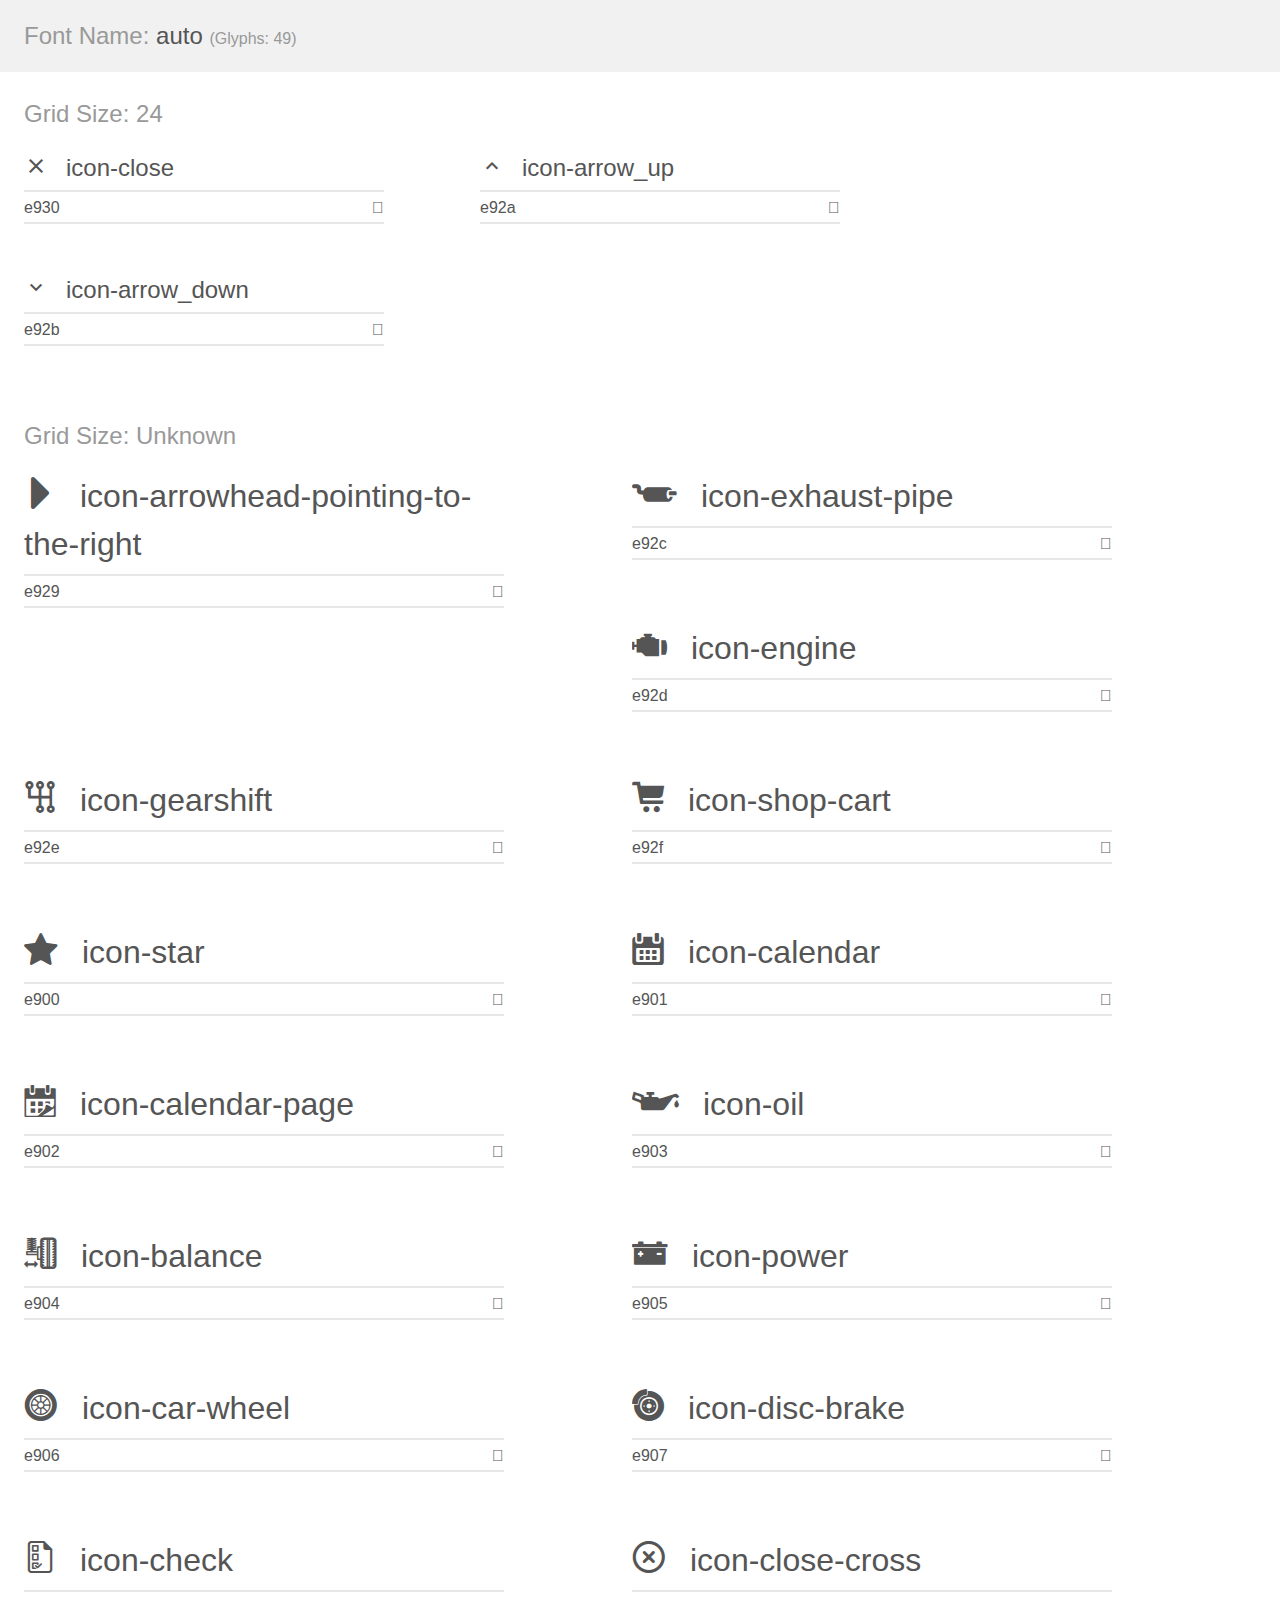
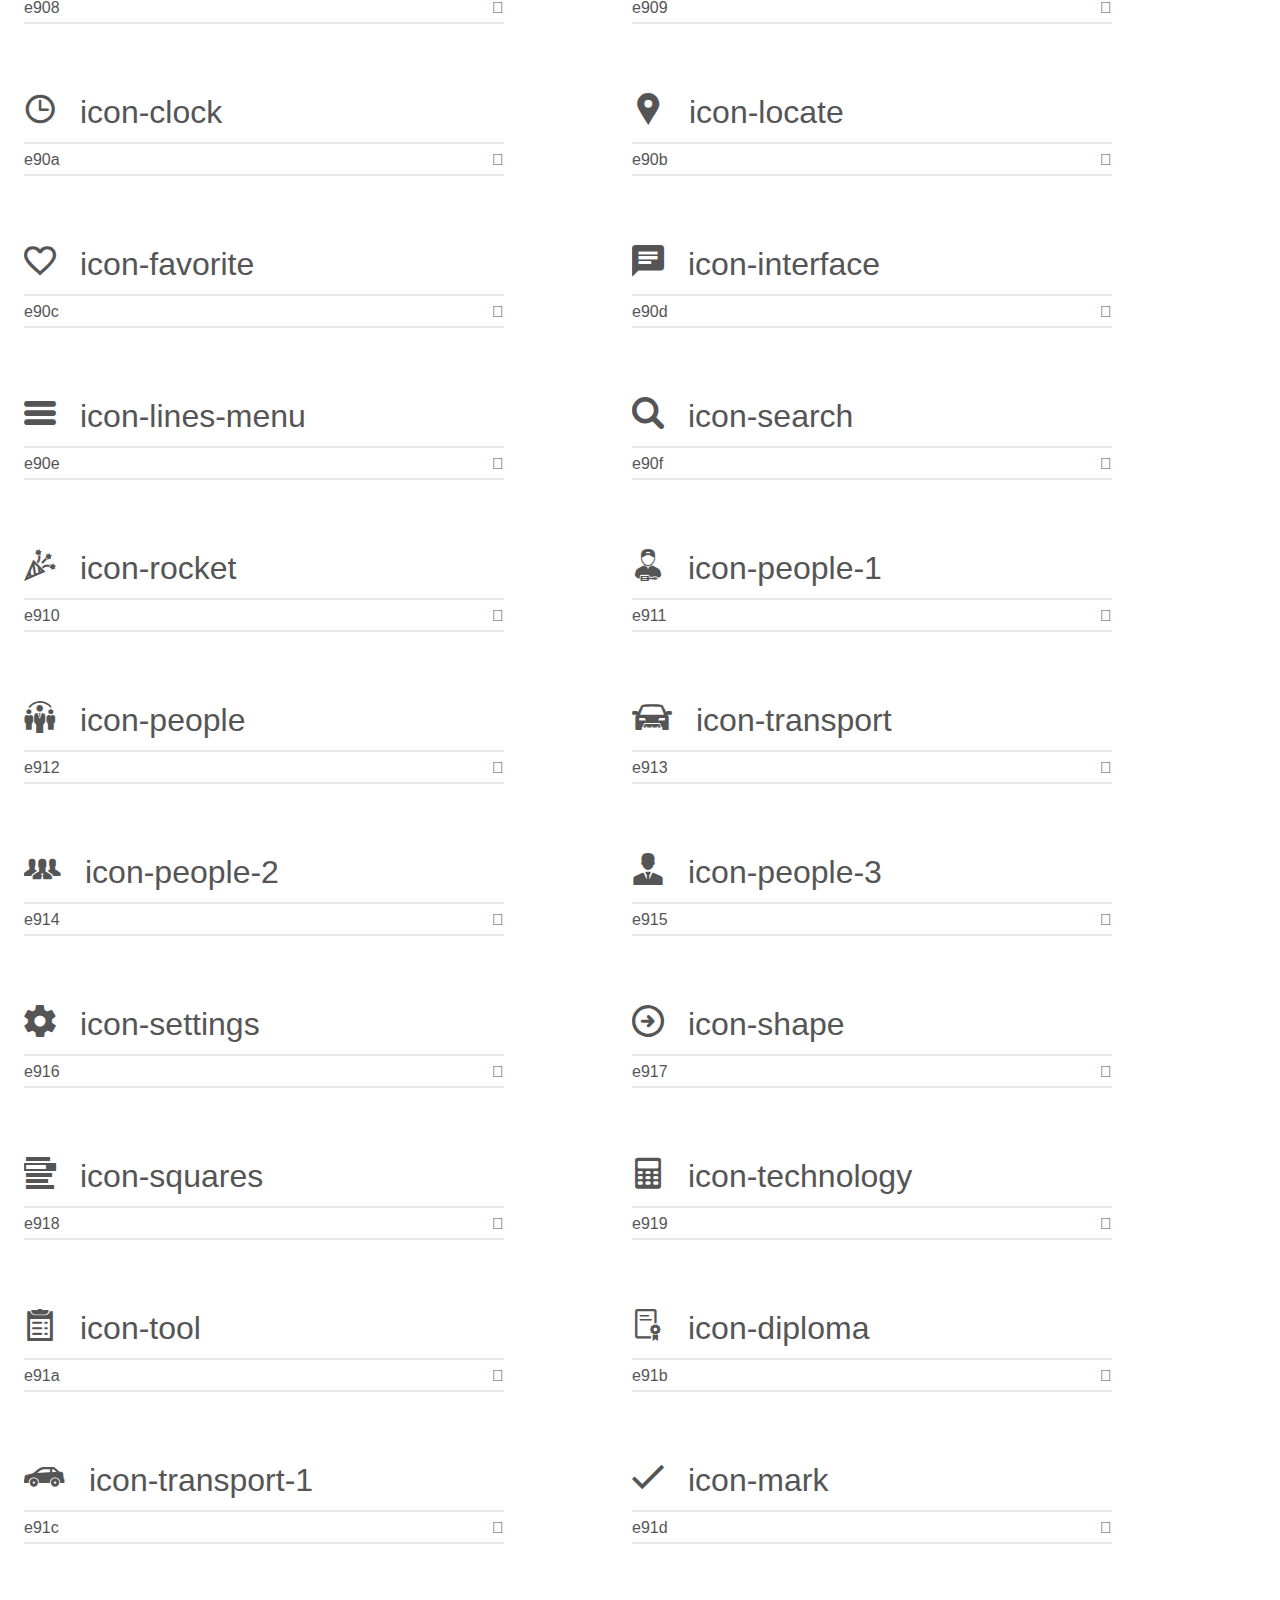
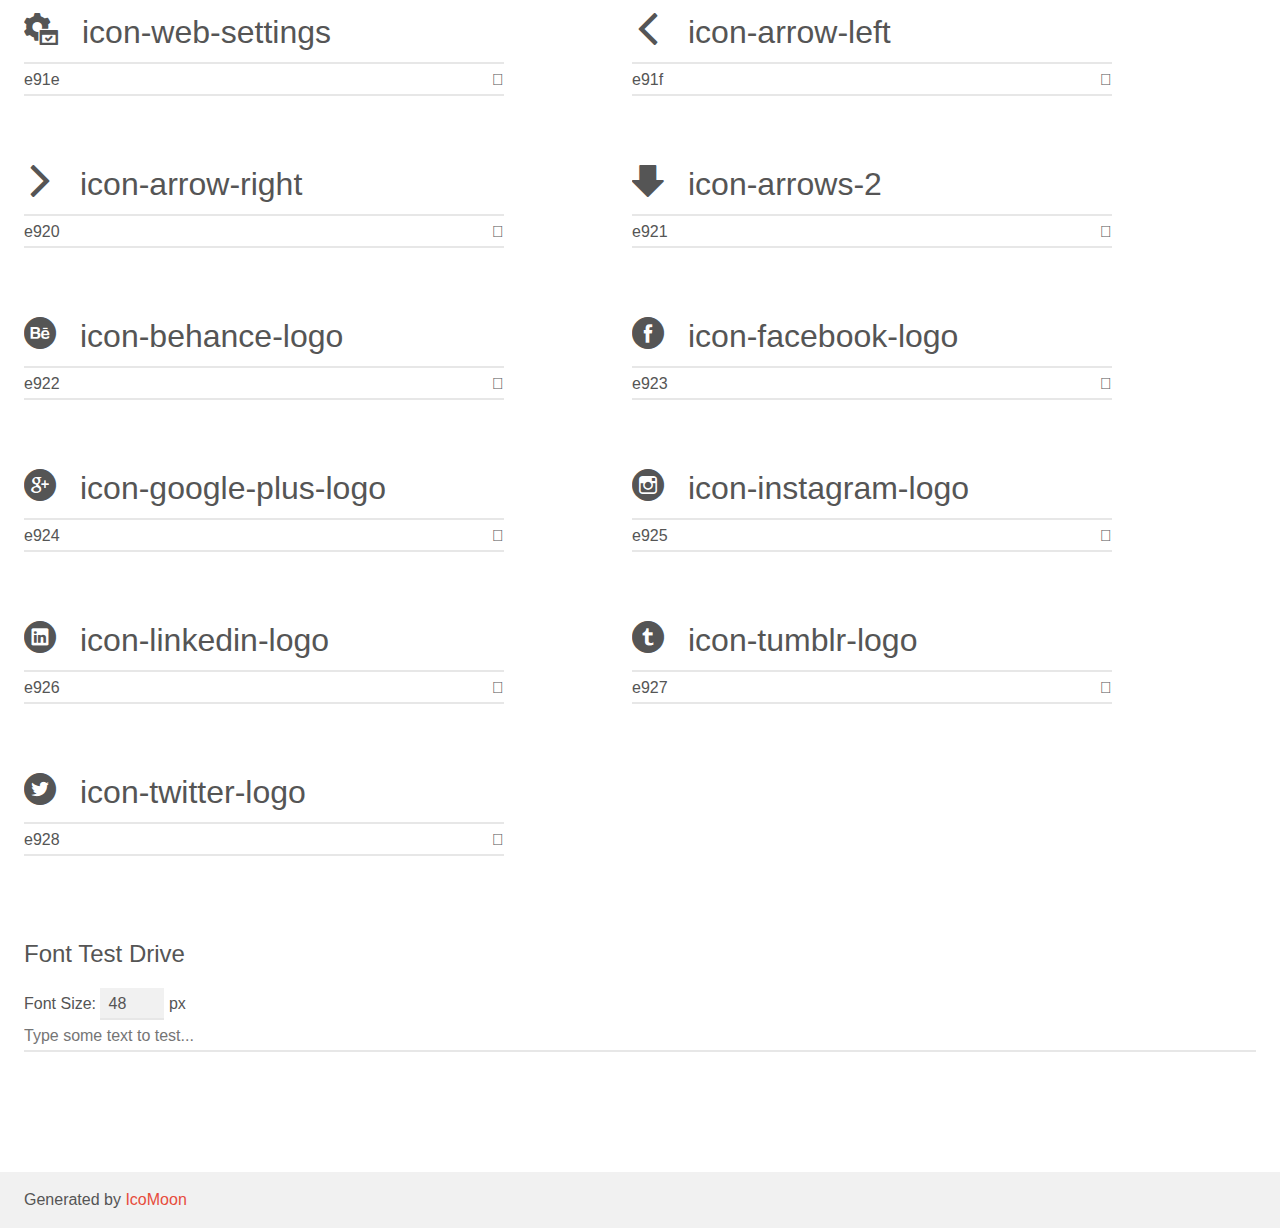
<file: iconfont/demo.html>
<!doctype html>
<html>
<head>
    <meta charset="utf-8">
    <title>IcoMoon Demo</title>
    <meta name="description" content="An Icon Font Generated By IcoMoon.io">
    <meta name="viewport" content="width=device-width, initial-scale=1">
    <link rel="stylesheet" href="demo-files/demo.css">
    <link rel="stylesheet" href="style.css"></head>
<body>
    <div class="bgc1 clearfix">
        <h1 class="mhmm mvm"><span class="fgc1">Font Name:</span> auto <small class="fgc1">(Glyphs:&nbsp;49)</small></h1>
    </div>
    <div class="clearfix mhl ptl">
        <h1 class="mvm mtn fgc1">Grid Size: 24</h1>
        <div class="glyph fs1">
            <div class="clearfix bshadow0 pbs">
                <span class="icon-close">
                
                </span>
                <span class="mls"> icon-close</span>
            </div>
            <fieldset class="fs0 size1of1 clearfix hidden-false">
                <input type="text" readonly value="e930" class="unit size1of2" />
                <input type="text" maxlength="1" readonly value="&#xe930;" class="unitRight size1of2 talign-right" />
            </fieldset>
            <div class="fs0 bshadow0 clearfix hidden-true">
                <span class="unit pvs fgc1">liga: </span>
                <input type="text" readonly value="" class="liga unitRight" />
            </div>
        </div>
        <div class="glyph fs1">
            <div class="clearfix bshadow0 pbs">
                <span class="icon-arrow_up">
                
                </span>
                <span class="mls"> icon-arrow_up</span>
            </div>
            <fieldset class="fs0 size1of1 clearfix hidden-false">
                <input type="text" readonly value="e92a" class="unit size1of2" />
                <input type="text" maxlength="1" readonly value="&#xe92a;" class="unitRight size1of2 talign-right" />
            </fieldset>
            <div class="fs0 bshadow0 clearfix hidden-true">
                <span class="unit pvs fgc1">liga: </span>
                <input type="text" readonly value="" class="liga unitRight" />
            </div>
        </div>
        <div class="glyph fs1">
            <div class="clearfix bshadow0 pbs">
                <span class="icon-arrow_down">
                
                </span>
                <span class="mls"> icon-arrow_down</span>
            </div>
            <fieldset class="fs0 size1of1 clearfix hidden-false">
                <input type="text" readonly value="e92b" class="unit size1of2" />
                <input type="text" maxlength="1" readonly value="&#xe92b;" class="unitRight size1of2 talign-right" />
            </fieldset>
            <div class="fs0 bshadow0 clearfix hidden-true">
                <span class="unit pvs fgc1">liga: </span>
                <input type="text" readonly value="" class="liga unitRight" />
            </div>
        </div>
    </div>
    <div class="clearfix mhl ptl">
        <h1 class="mvm mtn fgc1">Grid Size: Unknown</h1>
        <div class="glyph fs2">
            <div class="clearfix bshadow0 pbs">
                <span class="icon-arrowhead-pointing-to-the-right">
                
                </span>
                <span class="mls"> icon-arrowhead-pointing-to-the-right</span>
            </div>
            <fieldset class="fs0 size1of1 clearfix hidden-false">
                <input type="text" readonly value="e929" class="unit size1of2" />
                <input type="text" maxlength="1" readonly value="&#xe929;" class="unitRight size1of2 talign-right" />
            </fieldset>
            <div class="fs0 bshadow0 clearfix hidden-true">
                <span class="unit pvs fgc1">liga: </span>
                <input type="text" readonly value="" class="liga unitRight" />
            </div>
        </div>
        <div class="glyph fs2">
            <div class="clearfix bshadow0 pbs">
                <span class="icon-exhaust-pipe">
                
                </span>
                <span class="mls"> icon-exhaust-pipe</span>
            </div>
            <fieldset class="fs0 size1of1 clearfix hidden-false">
                <input type="text" readonly value="e92c" class="unit size1of2" />
                <input type="text" maxlength="1" readonly value="&#xe92c;" class="unitRight size1of2 talign-right" />
            </fieldset>
            <div class="fs0 bshadow0 clearfix hidden-true">
                <span class="unit pvs fgc1">liga: </span>
                <input type="text" readonly value="" class="liga unitRight" />
            </div>
        </div>
        <div class="glyph fs2">
            <div class="clearfix bshadow0 pbs">
                <span class="icon-engine">
                
                </span>
                <span class="mls"> icon-engine</span>
            </div>
            <fieldset class="fs0 size1of1 clearfix hidden-false">
                <input type="text" readonly value="e92d" class="unit size1of2" />
                <input type="text" maxlength="1" readonly value="&#xe92d;" class="unitRight size1of2 talign-right" />
            </fieldset>
            <div class="fs0 bshadow0 clearfix hidden-true">
                <span class="unit pvs fgc1">liga: </span>
                <input type="text" readonly value="" class="liga unitRight" />
            </div>
        </div>
        <div class="glyph fs2">
            <div class="clearfix bshadow0 pbs">
                <span class="icon-gearshift">
                
                </span>
                <span class="mls"> icon-gearshift</span>
            </div>
            <fieldset class="fs0 size1of1 clearfix hidden-false">
                <input type="text" readonly value="e92e" class="unit size1of2" />
                <input type="text" maxlength="1" readonly value="&#xe92e;" class="unitRight size1of2 talign-right" />
            </fieldset>
            <div class="fs0 bshadow0 clearfix hidden-true">
                <span class="unit pvs fgc1">liga: </span>
                <input type="text" readonly value="" class="liga unitRight" />
            </div>
        </div>
        <div class="glyph fs2">
            <div class="clearfix bshadow0 pbs">
                <span class="icon-shop-cart">
                
                </span>
                <span class="mls"> icon-shop-cart</span>
            </div>
            <fieldset class="fs0 size1of1 clearfix hidden-false">
                <input type="text" readonly value="e92f" class="unit size1of2" />
                <input type="text" maxlength="1" readonly value="&#xe92f;" class="unitRight size1of2 talign-right" />
            </fieldset>
            <div class="fs0 bshadow0 clearfix hidden-true">
                <span class="unit pvs fgc1">liga: </span>
                <input type="text" readonly value="" class="liga unitRight" />
            </div>
        </div>
        <div class="glyph fs2">
            <div class="clearfix bshadow0 pbs">
                <span class="icon-star">
                
                </span>
                <span class="mls"> icon-star</span>
            </div>
            <fieldset class="fs0 size1of1 clearfix hidden-false">
                <input type="text" readonly value="e900" class="unit size1of2" />
                <input type="text" maxlength="1" readonly value="&#xe900;" class="unitRight size1of2 talign-right" />
            </fieldset>
            <div class="fs0 bshadow0 clearfix hidden-true">
                <span class="unit pvs fgc1">liga: </span>
                <input type="text" readonly value="" class="liga unitRight" />
            </div>
        </div>
        <div class="glyph fs2">
            <div class="clearfix bshadow0 pbs">
                <span class="icon-calendar">
                
                </span>
                <span class="mls"> icon-calendar</span>
            </div>
            <fieldset class="fs0 size1of1 clearfix hidden-false">
                <input type="text" readonly value="e901" class="unit size1of2" />
                <input type="text" maxlength="1" readonly value="&#xe901;" class="unitRight size1of2 talign-right" />
            </fieldset>
            <div class="fs0 bshadow0 clearfix hidden-true">
                <span class="unit pvs fgc1">liga: </span>
                <input type="text" readonly value="" class="liga unitRight" />
            </div>
        </div>
        <div class="glyph fs2">
            <div class="clearfix bshadow0 pbs">
                <span class="icon-calendar-page">
                
                </span>
                <span class="mls"> icon-calendar-page</span>
            </div>
            <fieldset class="fs0 size1of1 clearfix hidden-false">
                <input type="text" readonly value="e902" class="unit size1of2" />
                <input type="text" maxlength="1" readonly value="&#xe902;" class="unitRight size1of2 talign-right" />
            </fieldset>
            <div class="fs0 bshadow0 clearfix hidden-true">
                <span class="unit pvs fgc1">liga: </span>
                <input type="text" readonly value="" class="liga unitRight" />
            </div>
        </div>
        <div class="glyph fs2">
            <div class="clearfix bshadow0 pbs">
                <span class="icon-oil">
                
                </span>
                <span class="mls"> icon-oil</span>
            </div>
            <fieldset class="fs0 size1of1 clearfix hidden-false">
                <input type="text" readonly value="e903" class="unit size1of2" />
                <input type="text" maxlength="1" readonly value="&#xe903;" class="unitRight size1of2 talign-right" />
            </fieldset>
            <div class="fs0 bshadow0 clearfix hidden-true">
                <span class="unit pvs fgc1">liga: </span>
                <input type="text" readonly value="" class="liga unitRight" />
            </div>
        </div>
        <div class="glyph fs2">
            <div class="clearfix bshadow0 pbs">
                <span class="icon-balance">
                
                </span>
                <span class="mls"> icon-balance</span>
            </div>
            <fieldset class="fs0 size1of1 clearfix hidden-false">
                <input type="text" readonly value="e904" class="unit size1of2" />
                <input type="text" maxlength="1" readonly value="&#xe904;" class="unitRight size1of2 talign-right" />
            </fieldset>
            <div class="fs0 bshadow0 clearfix hidden-true">
                <span class="unit pvs fgc1">liga: </span>
                <input type="text" readonly value="" class="liga unitRight" />
            </div>
        </div>
        <div class="glyph fs2">
            <div class="clearfix bshadow0 pbs">
                <span class="icon-power">
                
                </span>
                <span class="mls"> icon-power</span>
            </div>
            <fieldset class="fs0 size1of1 clearfix hidden-false">
                <input type="text" readonly value="e905" class="unit size1of2" />
                <input type="text" maxlength="1" readonly value="&#xe905;" class="unitRight size1of2 talign-right" />
            </fieldset>
            <div class="fs0 bshadow0 clearfix hidden-true">
                <span class="unit pvs fgc1">liga: </span>
                <input type="text" readonly value="" class="liga unitRight" />
            </div>
        </div>
        <div class="glyph fs2">
            <div class="clearfix bshadow0 pbs">
                <span class="icon-car-wheel">
                
                </span>
                <span class="mls"> icon-car-wheel</span>
            </div>
            <fieldset class="fs0 size1of1 clearfix hidden-false">
                <input type="text" readonly value="e906" class="unit size1of2" />
                <input type="text" maxlength="1" readonly value="&#xe906;" class="unitRight size1of2 talign-right" />
            </fieldset>
            <div class="fs0 bshadow0 clearfix hidden-true">
                <span class="unit pvs fgc1">liga: </span>
                <input type="text" readonly value="" class="liga unitRight" />
            </div>
        </div>
        <div class="glyph fs2">
            <div class="clearfix bshadow0 pbs">
                <span class="icon-disc-brake">
                
                </span>
                <span class="mls"> icon-disc-brake</span>
            </div>
            <fieldset class="fs0 size1of1 clearfix hidden-false">
                <input type="text" readonly value="e907" class="unit size1of2" />
                <input type="text" maxlength="1" readonly value="&#xe907;" class="unitRight size1of2 talign-right" />
            </fieldset>
            <div class="fs0 bshadow0 clearfix hidden-true">
                <span class="unit pvs fgc1">liga: </span>
                <input type="text" readonly value="" class="liga unitRight" />
            </div>
        </div>
        <div class="glyph fs2">
            <div class="clearfix bshadow0 pbs">
                <span class="icon-check">
                
                </span>
                <span class="mls"> icon-check</span>
            </div>
            <fieldset class="fs0 size1of1 clearfix hidden-false">
                <input type="text" readonly value="e908" class="unit size1of2" />
                <input type="text" maxlength="1" readonly value="&#xe908;" class="unitRight size1of2 talign-right" />
            </fieldset>
            <div class="fs0 bshadow0 clearfix hidden-true">
                <span class="unit pvs fgc1">liga: </span>
                <input type="text" readonly value="" class="liga unitRight" />
            </div>
        </div>
        <div class="glyph fs2">
            <div class="clearfix bshadow0 pbs">
                <span class="icon-close-cross">
                
                </span>
                <span class="mls"> icon-close-cross</span>
            </div>
            <fieldset class="fs0 size1of1 clearfix hidden-false">
                <input type="text" readonly value="e909" class="unit size1of2" />
                <input type="text" maxlength="1" readonly value="&#xe909;" class="unitRight size1of2 talign-right" />
            </fieldset>
            <div class="fs0 bshadow0 clearfix hidden-true">
                <span class="unit pvs fgc1">liga: </span>
                <input type="text" readonly value="" class="liga unitRight" />
            </div>
        </div>
        <div class="glyph fs2">
            <div class="clearfix bshadow0 pbs">
                <span class="icon-clock">
                
                </span>
                <span class="mls"> icon-clock</span>
            </div>
            <fieldset class="fs0 size1of1 clearfix hidden-false">
                <input type="text" readonly value="e90a" class="unit size1of2" />
                <input type="text" maxlength="1" readonly value="&#xe90a;" class="unitRight size1of2 talign-right" />
            </fieldset>
            <div class="fs0 bshadow0 clearfix hidden-true">
                <span class="unit pvs fgc1">liga: </span>
                <input type="text" readonly value="" class="liga unitRight" />
            </div>
        </div>
        <div class="glyph fs2">
            <div class="clearfix bshadow0 pbs">
                <span class="icon-locate">
                
                </span>
                <span class="mls"> icon-locate</span>
            </div>
            <fieldset class="fs0 size1of1 clearfix hidden-false">
                <input type="text" readonly value="e90b" class="unit size1of2" />
                <input type="text" maxlength="1" readonly value="&#xe90b;" class="unitRight size1of2 talign-right" />
            </fieldset>
            <div class="fs0 bshadow0 clearfix hidden-true">
                <span class="unit pvs fgc1">liga: </span>
                <input type="text" readonly value="" class="liga unitRight" />
            </div>
        </div>
        <div class="glyph fs2">
            <div class="clearfix bshadow0 pbs">
                <span class="icon-favorite">
                
                </span>
                <span class="mls"> icon-favorite</span>
            </div>
            <fieldset class="fs0 size1of1 clearfix hidden-false">
                <input type="text" readonly value="e90c" class="unit size1of2" />
                <input type="text" maxlength="1" readonly value="&#xe90c;" class="unitRight size1of2 talign-right" />
            </fieldset>
            <div class="fs0 bshadow0 clearfix hidden-true">
                <span class="unit pvs fgc1">liga: </span>
                <input type="text" readonly value="" class="liga unitRight" />
            </div>
        </div>
        <div class="glyph fs2">
            <div class="clearfix bshadow0 pbs">
                <span class="icon-interface">
                
                </span>
                <span class="mls"> icon-interface</span>
            </div>
            <fieldset class="fs0 size1of1 clearfix hidden-false">
                <input type="text" readonly value="e90d" class="unit size1of2" />
                <input type="text" maxlength="1" readonly value="&#xe90d;" class="unitRight size1of2 talign-right" />
            </fieldset>
            <div class="fs0 bshadow0 clearfix hidden-true">
                <span class="unit pvs fgc1">liga: </span>
                <input type="text" readonly value="" class="liga unitRight" />
            </div>
        </div>
        <div class="glyph fs2">
            <div class="clearfix bshadow0 pbs">
                <span class="icon-lines-menu">
                
                </span>
                <span class="mls"> icon-lines-menu</span>
            </div>
            <fieldset class="fs0 size1of1 clearfix hidden-false">
                <input type="text" readonly value="e90e" class="unit size1of2" />
                <input type="text" maxlength="1" readonly value="&#xe90e;" class="unitRight size1of2 talign-right" />
            </fieldset>
            <div class="fs0 bshadow0 clearfix hidden-true">
                <span class="unit pvs fgc1">liga: </span>
                <input type="text" readonly value="" class="liga unitRight" />
            </div>
        </div>
        <div class="glyph fs2">
            <div class="clearfix bshadow0 pbs">
                <span class="icon-search">
                
                </span>
                <span class="mls"> icon-search</span>
            </div>
            <fieldset class="fs0 size1of1 clearfix hidden-false">
                <input type="text" readonly value="e90f" class="unit size1of2" />
                <input type="text" maxlength="1" readonly value="&#xe90f;" class="unitRight size1of2 talign-right" />
            </fieldset>
            <div class="fs0 bshadow0 clearfix hidden-true">
                <span class="unit pvs fgc1">liga: </span>
                <input type="text" readonly value="" class="liga unitRight" />
            </div>
        </div>
        <div class="glyph fs2">
            <div class="clearfix bshadow0 pbs">
                <span class="icon-rocket">
                
                </span>
                <span class="mls"> icon-rocket</span>
            </div>
            <fieldset class="fs0 size1of1 clearfix hidden-false">
                <input type="text" readonly value="e910" class="unit size1of2" />
                <input type="text" maxlength="1" readonly value="&#xe910;" class="unitRight size1of2 talign-right" />
            </fieldset>
            <div class="fs0 bshadow0 clearfix hidden-true">
                <span class="unit pvs fgc1">liga: </span>
                <input type="text" readonly value="" class="liga unitRight" />
            </div>
        </div>
        <div class="glyph fs2">
            <div class="clearfix bshadow0 pbs">
                <span class="icon-people-1">
                
                </span>
                <span class="mls"> icon-people-1</span>
            </div>
            <fieldset class="fs0 size1of1 clearfix hidden-false">
                <input type="text" readonly value="e911" class="unit size1of2" />
                <input type="text" maxlength="1" readonly value="&#xe911;" class="unitRight size1of2 talign-right" />
            </fieldset>
            <div class="fs0 bshadow0 clearfix hidden-true">
                <span class="unit pvs fgc1">liga: </span>
                <input type="text" readonly value="" class="liga unitRight" />
            </div>
        </div>
        <div class="glyph fs2">
            <div class="clearfix bshadow0 pbs">
                <span class="icon-people">
                
                </span>
                <span class="mls"> icon-people</span>
            </div>
            <fieldset class="fs0 size1of1 clearfix hidden-false">
                <input type="text" readonly value="e912" class="unit size1of2" />
                <input type="text" maxlength="1" readonly value="&#xe912;" class="unitRight size1of2 talign-right" />
            </fieldset>
            <div class="fs0 bshadow0 clearfix hidden-true">
                <span class="unit pvs fgc1">liga: </span>
                <input type="text" readonly value="" class="liga unitRight" />
            </div>
        </div>
        <div class="glyph fs2">
            <div class="clearfix bshadow0 pbs">
                <span class="icon-transport">
                
                </span>
                <span class="mls"> icon-transport</span>
            </div>
            <fieldset class="fs0 size1of1 clearfix hidden-false">
                <input type="text" readonly value="e913" class="unit size1of2" />
                <input type="text" maxlength="1" readonly value="&#xe913;" class="unitRight size1of2 talign-right" />
            </fieldset>
            <div class="fs0 bshadow0 clearfix hidden-true">
                <span class="unit pvs fgc1">liga: </span>
                <input type="text" readonly value="" class="liga unitRight" />
            </div>
        </div>
        <div class="glyph fs2">
            <div class="clearfix bshadow0 pbs">
                <span class="icon-people-2">
                
                </span>
                <span class="mls"> icon-people-2</span>
            </div>
            <fieldset class="fs0 size1of1 clearfix hidden-false">
                <input type="text" readonly value="e914" class="unit size1of2" />
                <input type="text" maxlength="1" readonly value="&#xe914;" class="unitRight size1of2 talign-right" />
            </fieldset>
            <div class="fs0 bshadow0 clearfix hidden-true">
                <span class="unit pvs fgc1">liga: </span>
                <input type="text" readonly value="" class="liga unitRight" />
            </div>
        </div>
        <div class="glyph fs2">
            <div class="clearfix bshadow0 pbs">
                <span class="icon-people-3">
                
                </span>
                <span class="mls"> icon-people-3</span>
            </div>
            <fieldset class="fs0 size1of1 clearfix hidden-false">
                <input type="text" readonly value="e915" class="unit size1of2" />
                <input type="text" maxlength="1" readonly value="&#xe915;" class="unitRight size1of2 talign-right" />
            </fieldset>
            <div class="fs0 bshadow0 clearfix hidden-true">
                <span class="unit pvs fgc1">liga: </span>
                <input type="text" readonly value="" class="liga unitRight" />
            </div>
        </div>
        <div class="glyph fs2">
            <div class="clearfix bshadow0 pbs">
                <span class="icon-settings">
                
                </span>
                <span class="mls"> icon-settings</span>
            </div>
            <fieldset class="fs0 size1of1 clearfix hidden-false">
                <input type="text" readonly value="e916" class="unit size1of2" />
                <input type="text" maxlength="1" readonly value="&#xe916;" class="unitRight size1of2 talign-right" />
            </fieldset>
            <div class="fs0 bshadow0 clearfix hidden-true">
                <span class="unit pvs fgc1">liga: </span>
                <input type="text" readonly value="" class="liga unitRight" />
            </div>
        </div>
        <div class="glyph fs2">
            <div class="clearfix bshadow0 pbs">
                <span class="icon-shape">
                
                </span>
                <span class="mls"> icon-shape</span>
            </div>
            <fieldset class="fs0 size1of1 clearfix hidden-false">
                <input type="text" readonly value="e917" class="unit size1of2" />
                <input type="text" maxlength="1" readonly value="&#xe917;" class="unitRight size1of2 talign-right" />
            </fieldset>
            <div class="fs0 bshadow0 clearfix hidden-true">
                <span class="unit pvs fgc1">liga: </span>
                <input type="text" readonly value="" class="liga unitRight" />
            </div>
        </div>
        <div class="glyph fs2">
            <div class="clearfix bshadow0 pbs">
                <span class="icon-squares">
                
                </span>
                <span class="mls"> icon-squares</span>
            </div>
            <fieldset class="fs0 size1of1 clearfix hidden-false">
                <input type="text" readonly value="e918" class="unit size1of2" />
                <input type="text" maxlength="1" readonly value="&#xe918;" class="unitRight size1of2 talign-right" />
            </fieldset>
            <div class="fs0 bshadow0 clearfix hidden-true">
                <span class="unit pvs fgc1">liga: </span>
                <input type="text" readonly value="" class="liga unitRight" />
            </div>
        </div>
        <div class="glyph fs2">
            <div class="clearfix bshadow0 pbs">
                <span class="icon-technology">
                
                </span>
                <span class="mls"> icon-technology</span>
            </div>
            <fieldset class="fs0 size1of1 clearfix hidden-false">
                <input type="text" readonly value="e919" class="unit size1of2" />
                <input type="text" maxlength="1" readonly value="&#xe919;" class="unitRight size1of2 talign-right" />
            </fieldset>
            <div class="fs0 bshadow0 clearfix hidden-true">
                <span class="unit pvs fgc1">liga: </span>
                <input type="text" readonly value="" class="liga unitRight" />
            </div>
        </div>
        <div class="glyph fs2">
            <div class="clearfix bshadow0 pbs">
                <span class="icon-tool">
                
                </span>
                <span class="mls"> icon-tool</span>
            </div>
            <fieldset class="fs0 size1of1 clearfix hidden-false">
                <input type="text" readonly value="e91a" class="unit size1of2" />
                <input type="text" maxlength="1" readonly value="&#xe91a;" class="unitRight size1of2 talign-right" />
            </fieldset>
            <div class="fs0 bshadow0 clearfix hidden-true">
                <span class="unit pvs fgc1">liga: </span>
                <input type="text" readonly value="" class="liga unitRight" />
            </div>
        </div>
        <div class="glyph fs2">
            <div class="clearfix bshadow0 pbs">
                <span class="icon-diploma">
                
                </span>
                <span class="mls"> icon-diploma</span>
            </div>
            <fieldset class="fs0 size1of1 clearfix hidden-false">
                <input type="text" readonly value="e91b" class="unit size1of2" />
                <input type="text" maxlength="1" readonly value="&#xe91b;" class="unitRight size1of2 talign-right" />
            </fieldset>
            <div class="fs0 bshadow0 clearfix hidden-true">
                <span class="unit pvs fgc1">liga: </span>
                <input type="text" readonly value="" class="liga unitRight" />
            </div>
        </div>
        <div class="glyph fs2">
            <div class="clearfix bshadow0 pbs">
                <span class="icon-transport-1">
                
                </span>
                <span class="mls"> icon-transport-1</span>
            </div>
            <fieldset class="fs0 size1of1 clearfix hidden-false">
                <input type="text" readonly value="e91c" class="unit size1of2" />
                <input type="text" maxlength="1" readonly value="&#xe91c;" class="unitRight size1of2 talign-right" />
            </fieldset>
            <div class="fs0 bshadow0 clearfix hidden-true">
                <span class="unit pvs fgc1">liga: </span>
                <input type="text" readonly value="" class="liga unitRight" />
            </div>
        </div>
        <div class="glyph fs2">
            <div class="clearfix bshadow0 pbs">
                <span class="icon-mark">
                
                </span>
                <span class="mls"> icon-mark</span>
            </div>
            <fieldset class="fs0 size1of1 clearfix hidden-false">
                <input type="text" readonly value="e91d" class="unit size1of2" />
                <input type="text" maxlength="1" readonly value="&#xe91d;" class="unitRight size1of2 talign-right" />
            </fieldset>
            <div class="fs0 bshadow0 clearfix hidden-true">
                <span class="unit pvs fgc1">liga: </span>
                <input type="text" readonly value="" class="liga unitRight" />
            </div>
        </div>
        <div class="glyph fs2">
            <div class="clearfix bshadow0 pbs">
                <span class="icon-web-settings">
                
                </span>
                <span class="mls"> icon-web-settings</span>
            </div>
            <fieldset class="fs0 size1of1 clearfix hidden-false">
                <input type="text" readonly value="e91e" class="unit size1of2" />
                <input type="text" maxlength="1" readonly value="&#xe91e;" class="unitRight size1of2 talign-right" />
            </fieldset>
            <div class="fs0 bshadow0 clearfix hidden-true">
                <span class="unit pvs fgc1">liga: </span>
                <input type="text" readonly value="" class="liga unitRight" />
            </div>
        </div>
        <div class="glyph fs2">
            <div class="clearfix bshadow0 pbs">
                <span class="icon-arrow-left">
                
                </span>
                <span class="mls"> icon-arrow-left</span>
            </div>
            <fieldset class="fs0 size1of1 clearfix hidden-false">
                <input type="text" readonly value="e91f" class="unit size1of2" />
                <input type="text" maxlength="1" readonly value="&#xe91f;" class="unitRight size1of2 talign-right" />
            </fieldset>
            <div class="fs0 bshadow0 clearfix hidden-true">
                <span class="unit pvs fgc1">liga: </span>
                <input type="text" readonly value="" class="liga unitRight" />
            </div>
        </div>
        <div class="glyph fs2">
            <div class="clearfix bshadow0 pbs">
                <span class="icon-arrow-right">
                
                </span>
                <span class="mls"> icon-arrow-right</span>
            </div>
            <fieldset class="fs0 size1of1 clearfix hidden-false">
                <input type="text" readonly value="e920" class="unit size1of2" />
                <input type="text" maxlength="1" readonly value="&#xe920;" class="unitRight size1of2 talign-right" />
            </fieldset>
            <div class="fs0 bshadow0 clearfix hidden-true">
                <span class="unit pvs fgc1">liga: </span>
                <input type="text" readonly value="" class="liga unitRight" />
            </div>
        </div>
        <div class="glyph fs2">
            <div class="clearfix bshadow0 pbs">
                <span class="icon-arrows-2">
                
                </span>
                <span class="mls"> icon-arrows-2</span>
            </div>
            <fieldset class="fs0 size1of1 clearfix hidden-false">
                <input type="text" readonly value="e921" class="unit size1of2" />
                <input type="text" maxlength="1" readonly value="&#xe921;" class="unitRight size1of2 talign-right" />
            </fieldset>
            <div class="fs0 bshadow0 clearfix hidden-true">
                <span class="unit pvs fgc1">liga: </span>
                <input type="text" readonly value="" class="liga unitRight" />
            </div>
        </div>
        <div class="glyph fs2">
            <div class="clearfix bshadow0 pbs">
                <span class="icon-behance-logo">
                
                </span>
                <span class="mls"> icon-behance-logo</span>
            </div>
            <fieldset class="fs0 size1of1 clearfix hidden-false">
                <input type="text" readonly value="e922" class="unit size1of2" />
                <input type="text" maxlength="1" readonly value="&#xe922;" class="unitRight size1of2 talign-right" />
            </fieldset>
            <div class="fs0 bshadow0 clearfix hidden-true">
                <span class="unit pvs fgc1">liga: </span>
                <input type="text" readonly value="" class="liga unitRight" />
            </div>
        </div>
        <div class="glyph fs2">
            <div class="clearfix bshadow0 pbs">
                <span class="icon-facebook-logo">
                
                </span>
                <span class="mls"> icon-facebook-logo</span>
            </div>
            <fieldset class="fs0 size1of1 clearfix hidden-false">
                <input type="text" readonly value="e923" class="unit size1of2" />
                <input type="text" maxlength="1" readonly value="&#xe923;" class="unitRight size1of2 talign-right" />
            </fieldset>
            <div class="fs0 bshadow0 clearfix hidden-true">
                <span class="unit pvs fgc1">liga: </span>
                <input type="text" readonly value="" class="liga unitRight" />
            </div>
        </div>
        <div class="glyph fs2">
            <div class="clearfix bshadow0 pbs">
                <span class="icon-google-plus-logo">
                
                </span>
                <span class="mls"> icon-google-plus-logo</span>
            </div>
            <fieldset class="fs0 size1of1 clearfix hidden-false">
                <input type="text" readonly value="e924" class="unit size1of2" />
                <input type="text" maxlength="1" readonly value="&#xe924;" class="unitRight size1of2 talign-right" />
            </fieldset>
            <div class="fs0 bshadow0 clearfix hidden-true">
                <span class="unit pvs fgc1">liga: </span>
                <input type="text" readonly value="" class="liga unitRight" />
            </div>
        </div>
        <div class="glyph fs2">
            <div class="clearfix bshadow0 pbs">
                <span class="icon-instagram-logo">
                
                </span>
                <span class="mls"> icon-instagram-logo</span>
            </div>
            <fieldset class="fs0 size1of1 clearfix hidden-false">
                <input type="text" readonly value="e925" class="unit size1of2" />
                <input type="text" maxlength="1" readonly value="&#xe925;" class="unitRight size1of2 talign-right" />
            </fieldset>
            <div class="fs0 bshadow0 clearfix hidden-true">
                <span class="unit pvs fgc1">liga: </span>
                <input type="text" readonly value="" class="liga unitRight" />
            </div>
        </div>
        <div class="glyph fs2">
            <div class="clearfix bshadow0 pbs">
                <span class="icon-linkedin-logo">
                
                </span>
                <span class="mls"> icon-linkedin-logo</span>
            </div>
            <fieldset class="fs0 size1of1 clearfix hidden-false">
                <input type="text" readonly value="e926" class="unit size1of2" />
                <input type="text" maxlength="1" readonly value="&#xe926;" class="unitRight size1of2 talign-right" />
            </fieldset>
            <div class="fs0 bshadow0 clearfix hidden-true">
                <span class="unit pvs fgc1">liga: </span>
                <input type="text" readonly value="" class="liga unitRight" />
            </div>
        </div>
        <div class="glyph fs2">
            <div class="clearfix bshadow0 pbs">
                <span class="icon-tumblr-logo">
                
                </span>
                <span class="mls"> icon-tumblr-logo</span>
            </div>
            <fieldset class="fs0 size1of1 clearfix hidden-false">
                <input type="text" readonly value="e927" class="unit size1of2" />
                <input type="text" maxlength="1" readonly value="&#xe927;" class="unitRight size1of2 talign-right" />
            </fieldset>
            <div class="fs0 bshadow0 clearfix hidden-true">
                <span class="unit pvs fgc1">liga: </span>
                <input type="text" readonly value="" class="liga unitRight" />
            </div>
        </div>
        <div class="glyph fs2">
            <div class="clearfix bshadow0 pbs">
                <span class="icon-twitter-logo">
                
                </span>
                <span class="mls"> icon-twitter-logo</span>
            </div>
            <fieldset class="fs0 size1of1 clearfix hidden-false">
                <input type="text" readonly value="e928" class="unit size1of2" />
                <input type="text" maxlength="1" readonly value="&#xe928;" class="unitRight size1of2 talign-right" />
            </fieldset>
            <div class="fs0 bshadow0 clearfix hidden-true">
                <span class="unit pvs fgc1">liga: </span>
                <input type="text" readonly value="" class="liga unitRight" />
            </div>
        </div>
    </div>

    <!--[if gt IE 8]><!-->
    <div class="mhl clearfix mbl">
        <h1>Font Test Drive</h1>
        <label>
            Font Size: <input id="fontSize" type="number" class="textbox0 mbm"
            min="8" value="48" />
            px
        </label>
        <input id="testText" type="text" class="phl size1of1 mvl"
        placeholder="Type some text to test..." value=""/>
        <div id="testDrive" class="icon-">&nbsp;
        </div>
    </div>
    <!--<![endif]-->
    <div class="bgc1 clearfix">
        <p class="mhl">Generated by <a href="https://icomoon.io/app">IcoMoon</a></p>
    </div>

    <script src="demo-files/demo.js"></script>
</body>
</html>
</file>
<file: iconfont/demo-files/demo.css>
body {
  padding: 0;
  margin: 0;
  font-family: sans-serif;
  font-size: 1em;
  line-height: 1.5;
  color: #555;
  background: #fff;
}
h1 {
  font-size: 1.5em;
  font-weight: normal;
}
small {
  font-size: .66666667em;
}
a {
  color: #e74c3c;
  text-decoration: none;
}
a:hover, a:focus {
  box-shadow: 0 1px #e74c3c;
}
.bshadow0, input {
  box-shadow: inset 0 -2px #e7e7e7;
}
input:hover {
  box-shadow: inset 0 -2px #ccc;
}
input, fieldset {
  font-family: sans-serif;
  font-size: 1em;
  margin: 0;
  padding: 0;
  border: 0;
}
input {
  color: inherit;
  line-height: 1.5;
  height: 1.5em;
  padding: .25em 0;
}
input:focus {
  outline: none;
  box-shadow: inset 0 -2px #449fdb;
}
.glyph {
  font-size: 16px;
  width: 15em;
  padding-bottom: 1em;
  margin-right: 4em;
  margin-bottom: 1em;
  float: left;
  overflow: hidden;
}
.liga {
  width: 80%;
  width: calc(100% - 2.5em);
}
.talign-right {
  text-align: right;
}
.talign-center {
  text-align: center;
}
.bgc1 {
  background: #f1f1f1;
}
.fgc1 {
  color: #999;
}
.fgc0 {
  color: #000;
}
p {
  margin-top: 1em;
  margin-bottom: 1em;
}
.mvm {
  margin-top: .75em;
  margin-bottom: .75em;
}
.mtn {
  margin-top: 0;
}
.mtl, .mal {
  margin-top: 1.5em;
}
.mbl, .mal {
  margin-bottom: 1.5em;
}
.mal, .mhl {
  margin-left: 1.5em;
  margin-right: 1.5em;
}
.mhmm {
  margin-left: 1em;
  margin-right: 1em;
}
.mls {
  margin-left: .25em;
}
.ptl {
  padding-top: 1.5em;
}
.pbs, .pvs {
  padding-bottom: .25em;
}
.pvs, .pts {
  padding-top: .25em;
}
.unit {
  float: left;
}
.unitRight {
  float: right;
}
.size1of2 {
  width: 50%;
}
.size1of1 {
  width: 100%;
}
.clearfix:before, .clearfix:after {
  content: " ";
  display: table;
}
.clearfix:after {
  clear: both;
}
.hidden-true {
  display: none;
}
.textbox0 {
  width: 3em;
  background: #f1f1f1;
  padding: .25em .5em;
  line-height: 1.5;
  height: 1.5em;
}
#testDrive {
  display: block;
  padding-top: 24px;
  line-height: 1.5;
}
.fs0 {
  font-size: 16px;
}
.fs1 {
  font-size: 24px;
}
.fs2 {
  font-size: 32px;
}
</file>
<file: iconfont/style.css>
@font-face {
  font-family: 'auto';
  src:  url('fonts/auto.eot?usbo9z');
  src:  url('fonts/auto.eot?usbo9z#iefix') format('embedded-opentype'),
    url('fonts/auto.ttf?usbo9z') format('truetype'),
    url('fonts/auto.woff?usbo9z') format('woff'),
    url('fonts/auto.svg?usbo9z#auto') format('svg');
  font-weight: normal;
  font-style: normal;
}

[class^="icon-"], [class*=" icon-"] {
  /* use !important to prevent issues with browser extensions that change fonts */
  font-family: 'auto' !important;
  speak: none;
  font-style: normal;
  font-weight: normal;
  font-variant: normal;
  text-transform: none;
  line-height: 1;

  /* Better Font Rendering =========== */
  -webkit-font-smoothing: antialiased;
  -moz-osx-font-smoothing: grayscale;
}

.icon-close:before {
  content: "\e930";
}
.icon-arrow_up:before {
  content: "\e92a";
}
.icon-arrow_down:before {
  content: "\e92b";
}
.icon-arrowhead-pointing-to-the-right:before {
  content: "\e929";
}
.icon-exhaust-pipe:before {
  content: "\e92c";
}
.icon-engine:before {
  content: "\e92d";
}
.icon-gearshift:before {
  content: "\e92e";
}
.icon-shop-cart:before {
  content: "\e92f";
}
.icon-star:before {
  content: "\e900";
}
.icon-calendar:before {
  content: "\e901";
}
.icon-calendar-page:before {
  content: "\e902";
}
.icon-oil:before {
  content: "\e903";
}
.icon-balance:before {
  content: "\e904";
}
.icon-power:before {
  content: "\e905";
}
.icon-car-wheel:before {
  content: "\e906";
}
.icon-disc-brake:before {
  content: "\e907";
}
.icon-check:before {
  content: "\e908";
}
.icon-close-cross:before {
  content: "\e909";
}
.icon-clock:before {
  content: "\e90a";
}
.icon-locate:before {
  content: "\e90b";
}
.icon-favorite:before {
  content: "\e90c";
}
.icon-interface:before {
  content: "\e90d";
}
.icon-lines-menu:before {
  content: "\e90e";
}
.icon-search:before {
  content: "\e90f";
}
.icon-rocket:before {
  content: "\e910";
}
.icon-people-1:before {
  content: "\e911";
}
.icon-people:before {
  content: "\e912";
}
.icon-transport:before {
  content: "\e913";
}
.icon-people-2:before {
  content: "\e914";
}
.icon-people-3:before {
  content: "\e915";
}
.icon-settings:before {
  content: "\e916";
}
.icon-shape:before {
  content: "\e917";
}
.icon-squares:before {
  content: "\e918";
}
.icon-technology:before {
  content: "\e919";
}
.icon-tool:before {
  content: "\e91a";
}
.icon-diploma:before {
  content: "\e91b";
}
.icon-transport-1:before {
  content: "\e91c";
}
.icon-mark:before {
  content: "\e91d";
}
.icon-web-settings:before {
  content: "\e91e";
}
.icon-arrow-left:before {
  content: "\e91f";
}
.icon-arrow-right:before {
  content: "\e920";
}
.icon-arrows-2:before {
  content: "\e921";
}
.icon-behance-logo:before {
  content: "\e922";
}
.icon-facebook-logo:before {
  content: "\e923";
}
.icon-google-plus-logo:before {
  content: "\e924";
}
.icon-instagram-logo:before {
  content: "\e925";
}
.icon-linkedin-logo:before {
  content: "\e926";
}
.icon-tumblr-logo:before {
  content: "\e927";
}
.icon-twitter-logo:before {
  content: "\e928";
}
</file>
